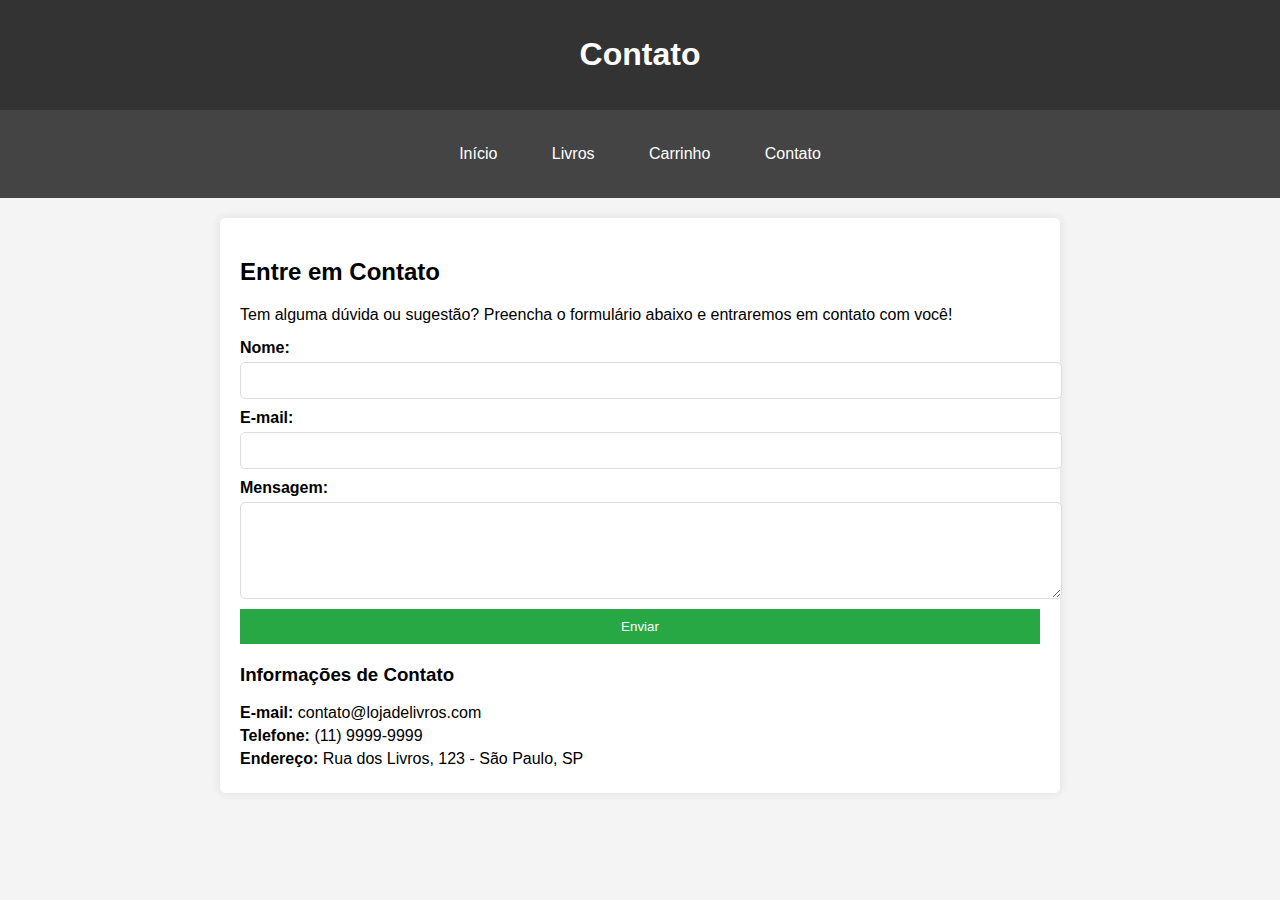
<file: contato.html>
<!DOCTYPE html>
<html lang="pt">
<head>
    <meta charset="UTF-8">
    <meta name="viewport" content="width=device-width, initial-scale=1.0">
    <title>Contato - Loja de Livros</title>
    <link rel="stylesheet" href="contato.css">
</head>
<body>

<header>
    <h1>Contato</h1>
</header>

<nav>
    <a href="index.html">Início</a>
    <a href="livros.html">Livros</a>
    <a href="carrinho.html">Carrinho</a>
    <a href="contato.html">Contato</a>
</nav>

<div class="container">
    <h2>Entre em Contato</h2>
    <p>Tem alguma dúvida ou sugestão? Preencha o formulário abaixo e entraremos em contato com você!</p>

    <form action="#" method="post">
        <label for="nome">Nome:</label>
        <input type="text" id="nome" name="nome" required>

        <label for="email">E-mail:</label>
        <input type="email" id="email" name="email" required>

        <label for="mensagem">Mensagem:</label>
        <textarea id="mensagem" name="mensagem" rows="5" required></textarea>

        <button type="submit">Enviar</button>
    </form>

    <h3>Informações de Contato</h3>
    <p><strong>E-mail:</strong> contato@lojadelivros.com</p>
    <p><strong>Telefone:</strong> (11) 9999-9999</p>
    <p><strong>Endereço:</strong> Rua dos Livros, 123 - São Paulo, SP</p>
</div>

</body>
</html>
</file>
<file: contato.css>
body {
    font-family: Arial, sans-serif;
    margin: 0;
    padding: 0;
    background-color: #f4f4f4;
}

header {
    background-color: #333;
    color: white;
    padding: 15px;
    text-align: center;
}

nav {
    background-color: #444;
    padding: 10px;
    text-align: center;
}

nav a {
    color: white;
    text-decoration: none;
    margin: 15px;
    padding: 10px;
    display: inline-block;
}

.container {
    max-width: 800px;
    margin: 20px auto;
    background-color: white;
    padding: 20px;
    border-radius: 5px;
    box-shadow: 0 0 10px rgba(0, 0, 0, 0.1);
}

form {
    display: flex;
    flex-direction: column;
}

label {
    font-weight: bold;
    margin-top: 10px;
}

input, textarea {
    width: 100%;
    padding: 10px;
    margin-top: 5px;
    border: 1px solid #ddd;
    border-radius: 5px;
}

button {
    background-color: #28a745;
    color: white;
    padding: 10px;
    border: none;
    cursor: pointer;
    margin-top: 10px;
}

button:hover {
    background-color: #218838;
}

h3 {
    margin-top: 20px;
}

p {
    margin: 5px 0;
}
</file>
